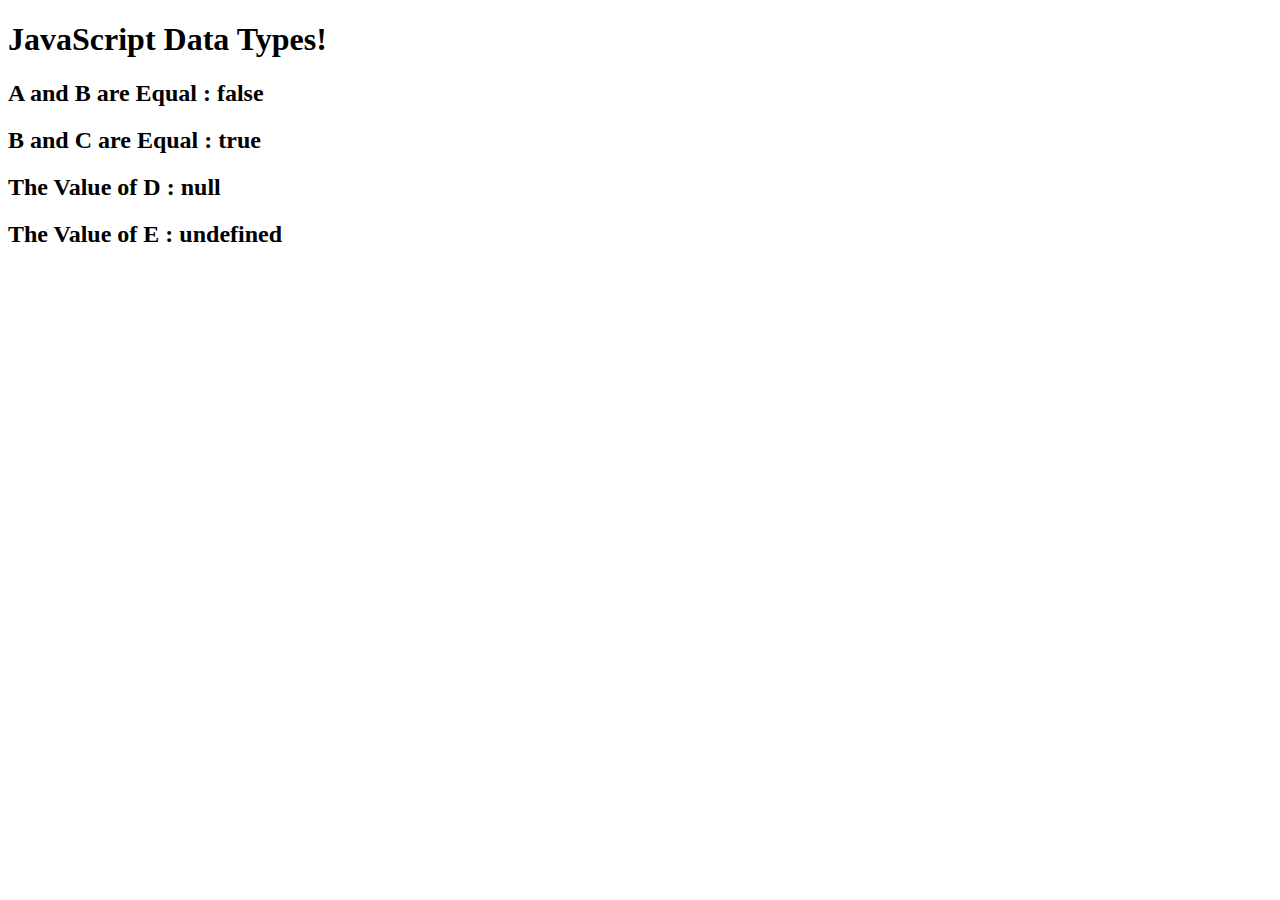
<file: index.html>
<!DOCTYPE html>
<html lang="en">
  <head>
    <title>Document</title>
  </head>
  <body>
    <h1>JavaScript Data Types!</h1>

    <script>
      var a = 8;
      var b = 10;
      var c = 10;

      var d = null;
      var e; //undefined

      document.write(`<h2>A and B are Equal : ${a == b}</h2>`);
      document.write(`<h2>B and C are Equal : ${b == c}</h2>`);
      document.write(`<h2>The Value of D : ${d}</h3>`);
      document.write(`<h2>The Value of E : ${e}</h3>`);
    </script>
  </body>
</html>
</file>
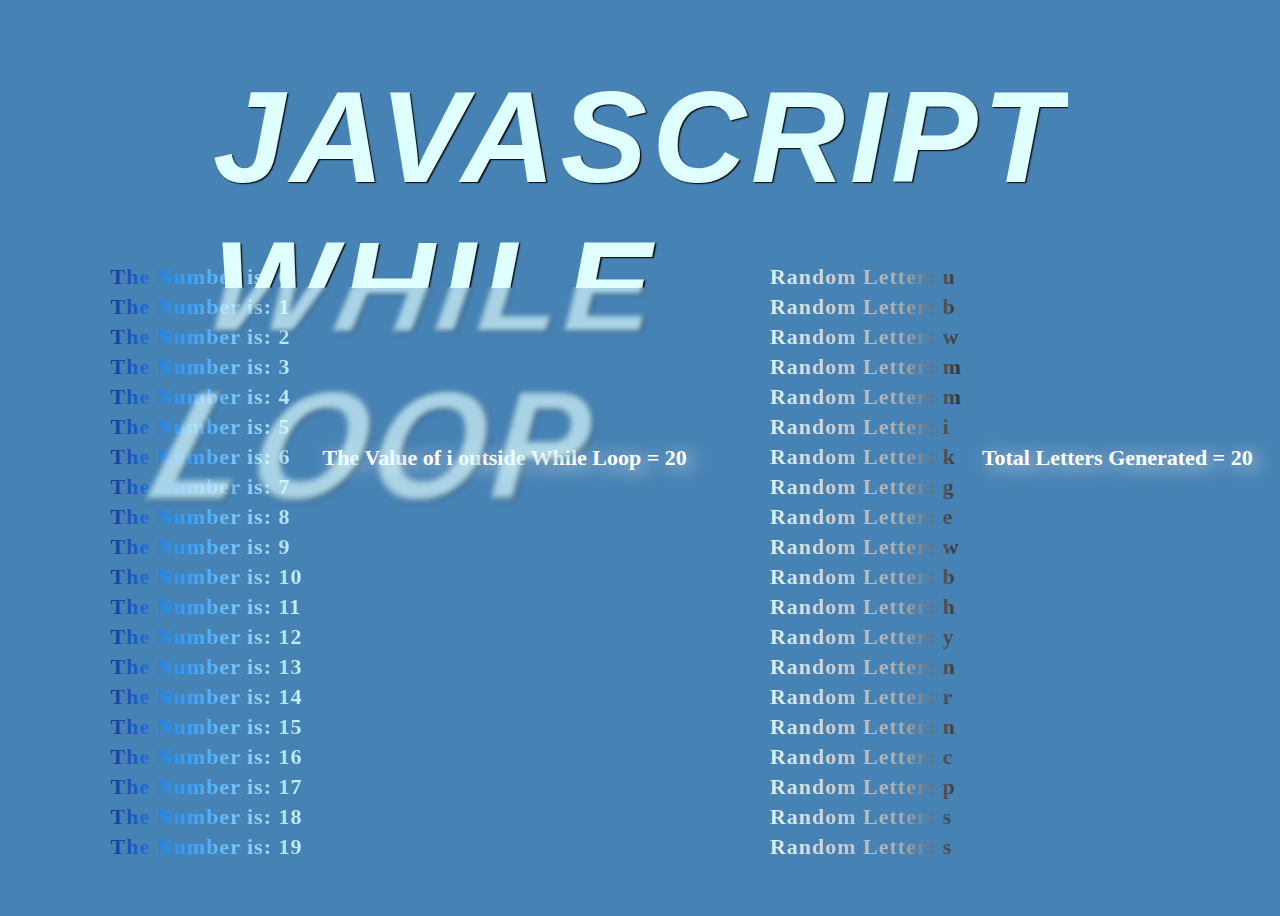
<file: whileloop.html>
<!DOCTYPE html>
<html lang="en">
  <head>
    <title>Document</title>
    <link rel="stylesheet" href="styles.css" />
  </head>
  <body>
    <h1 aria-label="JavaScript While Loop"></h1>

    <p class="grad1" id="number" style="padding: 20px"></p>
    <p id="msg"></p>

    <p class="grad2" id="letters" style="padding: 20px"></p>
    <p id="msgtwo"></p>

    <script>
      var text = "";
      var i = 0;

      while (i < 20) {
        text = text + "<br>The Number is: " + i;
        i++;
      }

      var text2 = "";
      var i = 0;

      while (i < 20) {
        var randomChar = String.fromCharCode(
          97 + Math.floor(Math.random() * 26)
        );
        text2 += "<br>Random Letter: " + randomChar;
        i++;
      }

      document.getElementById("number").innerHTML = text;
      document.getElementById(
        "msg"
      ).innerHTML = `<h3>The Value of i outside While Loop = ${i}</h3>`;

      document.getElementById("letters").innerHTML = text2;
      document.getElementById(
        "msgtwo"
      ).innerHTML = `<h3>Total Letters Generated = ${i}</h3>`;
    </script>
  </body>
</html>
</file>
<file: styles.css>
body {
  display: flex;
  justify-content: center;
  align-items: center;
  height: 100vh;
  background: steelblue
    url(https://images.unsplash.com/photo-1445112098124-3e76dd67983c?&w=1920&h=1080&fit=crop)
    no-repeat center;
  background-size: cover;
  overflow: hidden;
}

h1 {
  position: fixed;
  font-style: italic;
  font-family: "Roboto", Arial, sans-serif;
  font-size: 130px;
  font-weight: 700px;
  color: lightcyan;
  letter-spacing: 5px;
  text-transform: uppercase;
  perspective: 500px;
  top: 200px;
}

h1::before,
h1::after {
  content: attr(aria-label);
  position: absolute;
  top: 0;
  left: 0;
  transform: translate(-50%, -50%);
  text-shadow: 0.01em 0.01em 0.01em black;
}

h1::before {
  animation: floatAbove 3.5s ease-in-out infinite;
  -webkit-clip-path: polygon(0% 0%, 100% 0%, 100% 50%, 0% 50%);
  clip-path: polygon(0% 0%, 100% 0%, 100% 50%, 0% 50%);
}

h1::after {
  opacity: 0.65;
  filter: blur(0.02em);
  transform: translate(-50%, -50%) rotateX(21deg);
  animation: floatBelow 3.5s ease-in-out infinite;
  -webkit-clip-path: polygon(0% 50%, 100% 50%, 100% 100%, 0% 100%);
  clip-path: polygon(0% 50%, 100% 50%, 100% 100%, 0% 100%);
}

@keyframes floatAbove {
  50% {
    transform: translate(-50%, -60%);
    -webkit-clip-path: polygon(0% 0%, 100% 0%, 100% 60%, 0% 60%);
    clip-path: polygon(0% 0%, 100% 0%, 100% 60%, 0% 60%);
  }
}

@keyframes floatBelow {
  50% {
    transform: translate(-50%, -60%) rotateX(10deg);
    -webkit-clip-path: polygon(0% 60%, 100% 60%, 100% 100%, 0% 100%);
    clip-path: polygon(0% 60%, 100% 60%, 100% 100%, 0% 100%);
  }
}

.grad1 {
  font-family: Georgia;
  font-size: 22px;
  font-weight: bold;
  margin-left: 5%;
  background: linear-gradient(
    to right,
    midnightblue,
    dodgerblue,
    lightskyblue,
    lightcyan
  );
  -webkit-background-clip: text;
  -webkit-text-fill-color: transparent;
  margin-top: 200px;
  letter-spacing: 1px;
  line-height: 30px;
}

.grad2 {
  font-family: Georgia;
  font-size: 22px;
  font-weight: bold;
  margin-left: 5%;
  background: linear-gradient(to right, lightcyan, lightgrey, darkgrey, black);
  -webkit-background-clip: text;
  -webkit-text-fill-color: transparent;
  margin-top: 200px;
  letter-spacing: 1px;
  line-height: 30px;
}

h3 {
  font-size: 22px;
  color: white;
  text-shadow: 4px 3px 20px white;
}
</file>
